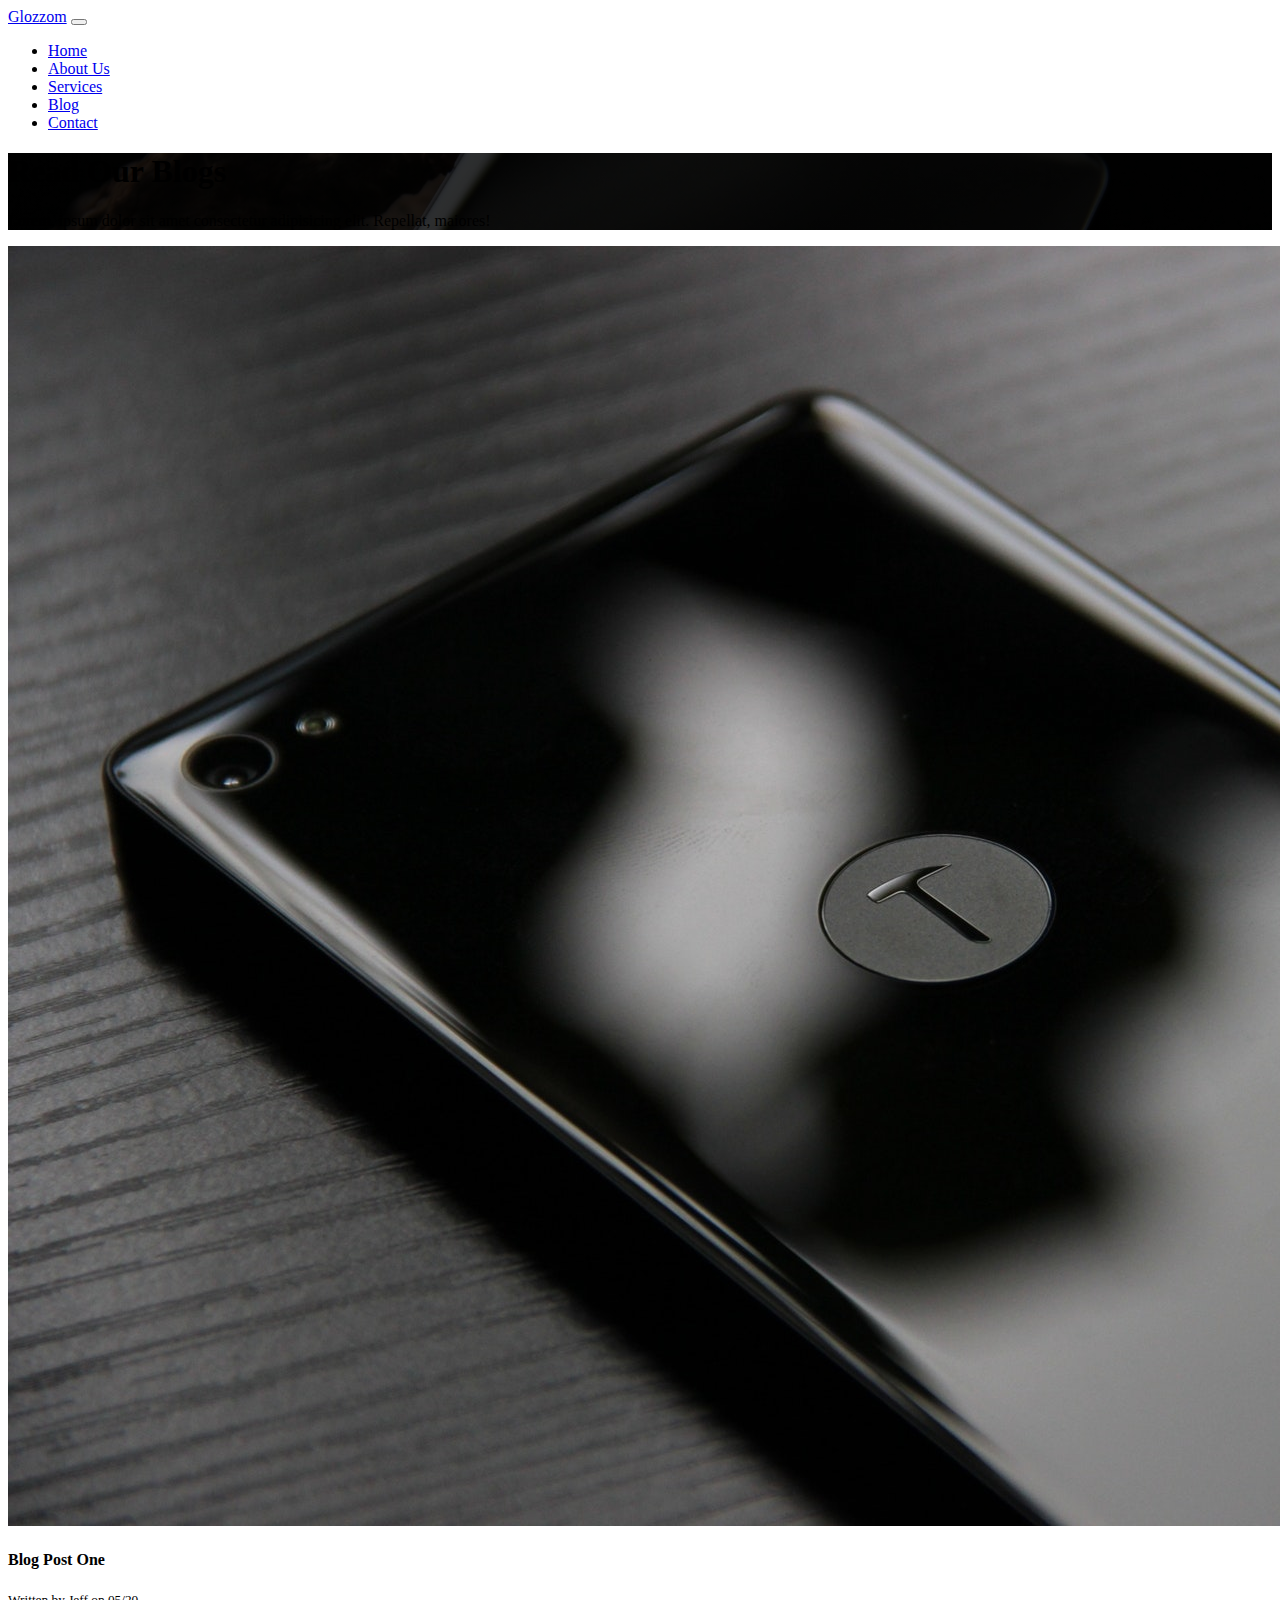
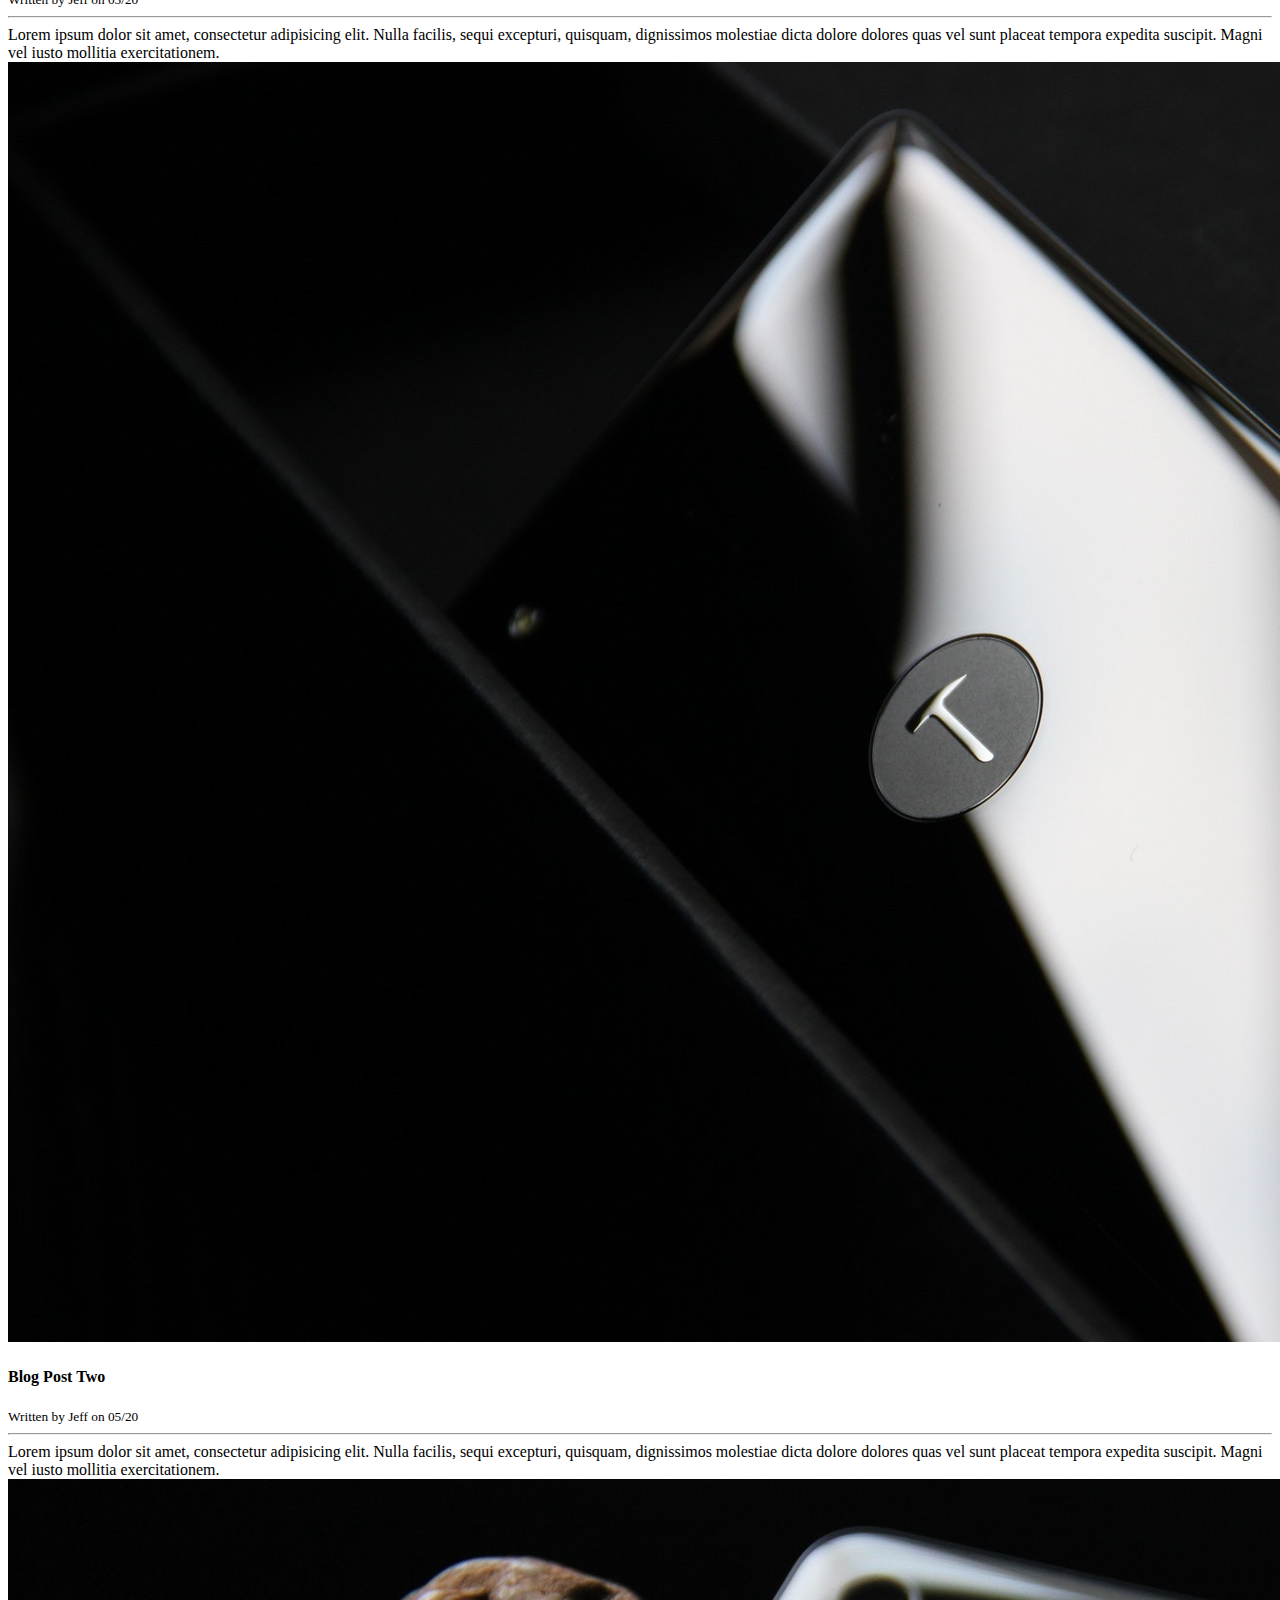
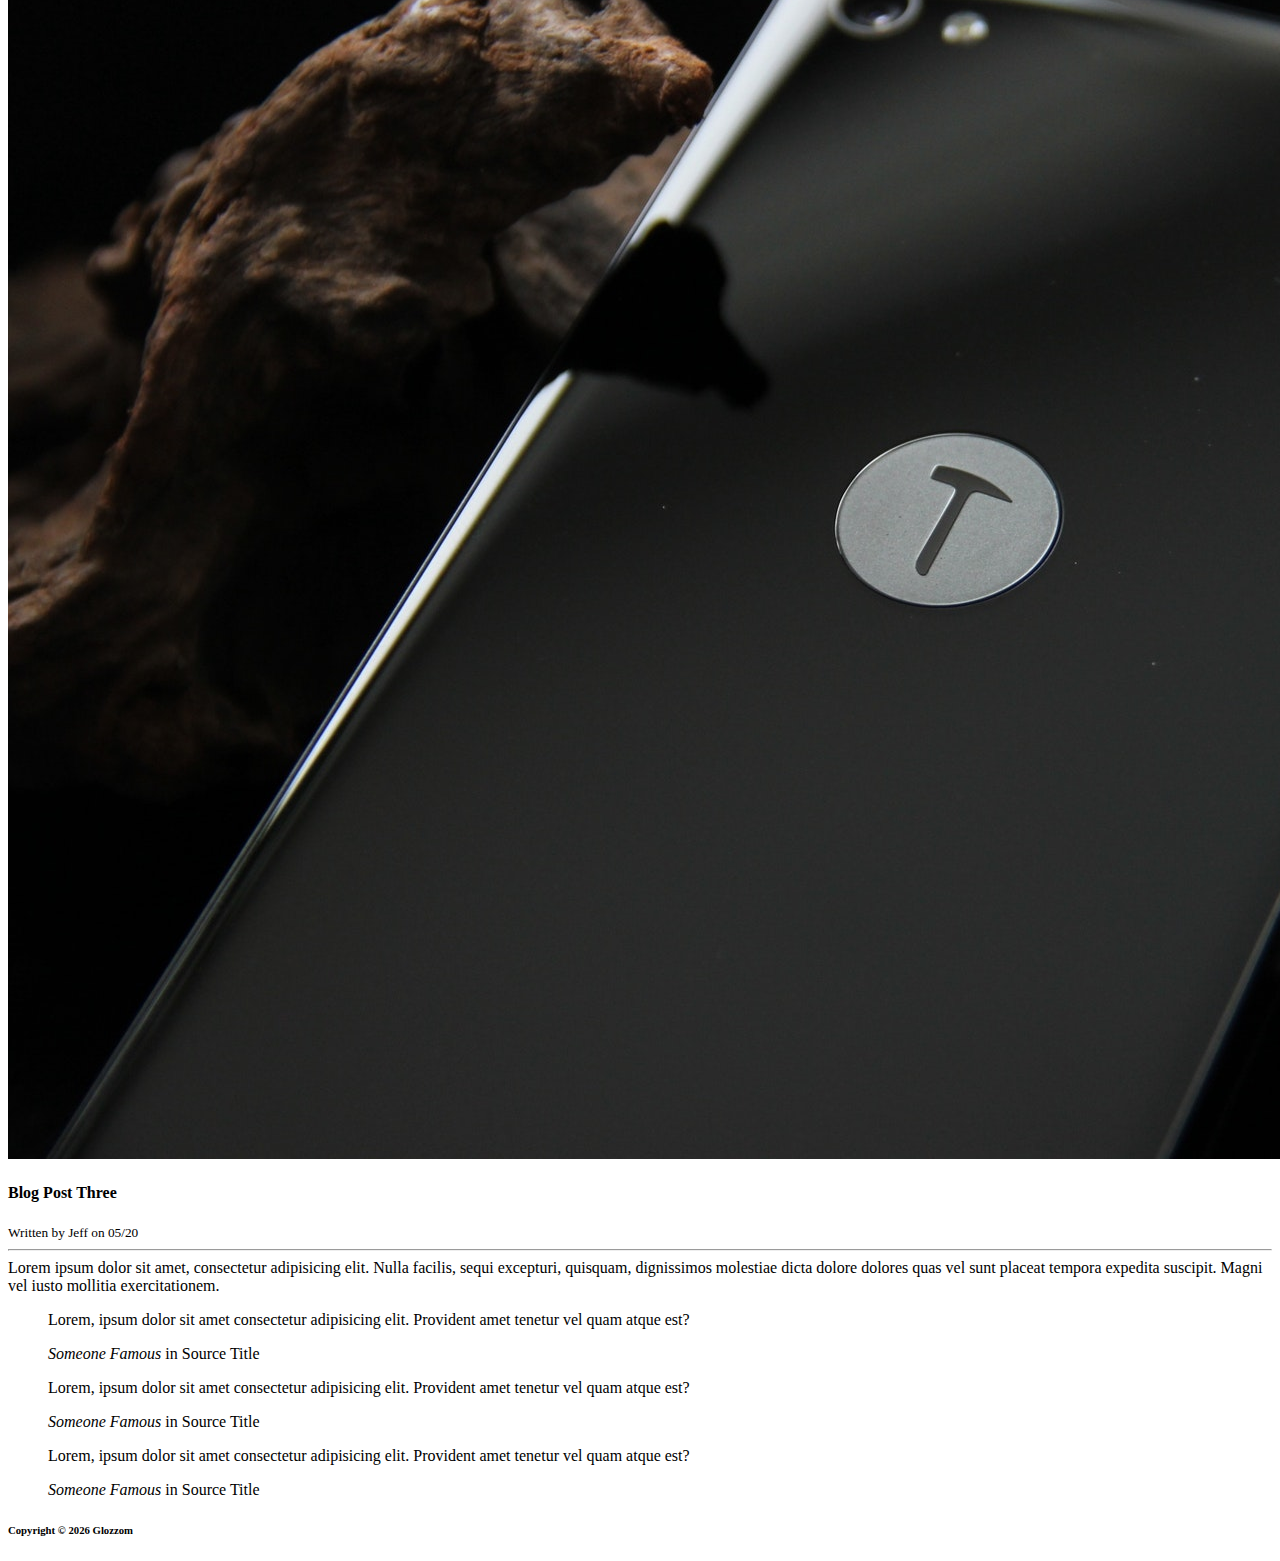
<file: blog.html>
<!DOCTYPE html>
<html lang="en">

<head>
    <meta charset="UTF-8" />
    <meta name="viewport" content="width=device-width, initial-scale=1.0" />
    <meta http-equiv="X-UA-Compatible" content="ie=edge" />
    <link rel="stylesheet" href="https://use.fontawesome.com/releases/v5.0.13/css/all.css" integrity="sha384-DNOHZ68U8hZfKXOrtjWvjxusGo9WQnrNx2sqG0tfsghAvtVlRW3tvkXWZh58N9jp" crossorigin="anonymous" />
    <link rel="stylesheet" href="https://stackpath.bootstrapcdn.com/bootstrap/4.1.1/css/bootstrap.min.css" integrity="sha384-WskhaSGFgHYWDcbwN70/dfYBj47jz9qbsMId/iRN3ewGhXQFZCSftd1LZCfmhktB" crossorigin="anonymous" />
    <link rel="stylesheet" href="css/style.css" />
    <title>Glozzom</title>
</head>

<body class="services">
    <!-- NAVBAR -->
    <nav class="navbar navbar-expand-sm navbar-dark bg-dark py-3">
        <div class="container">
            <a class="navbar-brand" href="index.html">Glozzom</a>
            <button class="navbar-toggler" data-toggle="collapse" data-target="#navbarNav">
                <span class="navbar-toggler-icon"></span>
            </button>
            <div class="collapse navbar-collapse" id="navbarNav">
                <ul class="navbar-nav ml-auto">
                    <li class="nav-item ">
                        <a class="nav-link" href="index.html">Home</a>
                    </li>
                    <li class="nav-item ">
                        <a class="nav-link" href="about.html">About Us</a>
                    </li>
                    <li class="nav-item ">
                        <a class="nav-link" href="services.html">Services</a>
                    </li>
                    <li class="nav-item active ">
                        <a class="nav-link" href="blog.html">Blog</a>
                    </li>
                    <li class="nav-item">
                        <a class="nav-link" href="contact.html">Contact</a>
                    </li>
                </ul>
            </div>
        </div>
    </nav>
    <main>
        <section id="header" class="py-5">
            <div class="container">
                <div class="row justify-content-center">
                    <div class="col-md-6 text-center text-white">
                        <h1>Read Our Blogs</h1>
                        <p>Lorem, ipsum dolor sit amet consectetur adipisicing elit. Repellat, maiores!</p>
                    </div>
                </div>
            </div>
        </section>
        <section id="cards " class="py-5 px-3 px-md-5">
            <div class="container">
                <div class="row">
                    <div class="col-md-4">
                        <div class="card mb-4 mb-md-0">
                            <img src="img/image2.jpg" alt="" class="card-img-top">
                            <div class="card-body">
                                <div class="card-title">
                                    <h4> Blog Post One</h4>
                                </div>
                                <div class="card-subtitle">
                                    <small>Written by Jeff on 05/20</small>
                                </div>
                                <hr>
                                <div class="card-text">
                                    Lorem ipsum dolor sit amet, consectetur adipisicing elit. Nulla facilis, sequi excepturi, quisquam, dignissimos molestiae dicta dolore dolores quas vel sunt placeat tempora expedita suscipit. Magni vel iusto mollitia exercitationem.
                                </div>
                            </div>
                        </div>
                    </div>
                    <div class="col-md-4">
                        <div class="card mb-4 mb-md-0">
                            <img src="img/image3.jpg" alt="" class="card-img-top">
                            <div class="card-body">
                                <div class="card-title">
                                    <h4> Blog Post Two</h4>
                                </div>
                                <div class="card-subtitle">
                                    <small>Written by Jeff on 05/20</small>
                                </div>
                                <hr>
                                <div class="card-text">
                                    Lorem ipsum dolor sit amet, consectetur adipisicing elit. Nulla facilis, sequi excepturi, quisquam, dignissimos molestiae dicta dolore dolores quas vel sunt placeat tempora expedita suscipit. Magni vel iusto mollitia exercitationem.
                                </div>
                            </div>
                        </div>
                    </div>
                    <div class="col-md-4">
                        <div class="card mb-4 mb-md-0">
                            <img src="img/image1.jpg" alt="" class="card-img-top">
                            <div class="card-body">
                                <div class="card-title">
                                    <h4> Blog Post Three</h4>
                                </div>
                                <div class="card-subtitle">
                                    <small>Written by Jeff on 05/20</small>
                                </div>
                                <hr>
                                <div class="card-text">
                                    Lorem ipsum dolor sit amet, consectetur adipisicing elit. Nulla facilis, sequi excepturi, quisquam, dignissimos molestiae dicta dolore dolores quas vel sunt placeat tempora expedita suscipit. Magni vel iusto mollitia exercitationem.
                                </div>
                            </div>
                        </div>
                    </div>
                </div>
                <div class="row mt-4">
                    <div class="col-md-4">
                        <div class="card mb-4 mb-md-0">
                            <div class="card-body">
                                <blockquote class="card-text">
                                    <p>Lorem, ipsum dolor sit amet consectetur adipisicing elit. Provident amet tenetur vel quam atque est?</p>
                                    <footer class="blockquote-footer">
                                        <cite>Someone Famous</cite> in Source Title
                                    </footer>
                                </blockquote>
                            </div>
                        </div>
                    </div>
                    <div class="col-md-4">
                        <div class="card mb-4 mb-md-0 bg-danger text-white">
                            <div class="card-body">
                                <blockquote class="card-text">
                                    <p>Lorem, ipsum dolor sit amet consectetur adipisicing elit. Provident amet tenetur vel quam atque est?</p>
                                    <footer class="blockquote-footer text-white">
                                        <cite>Someone Famous</cite> in Source Title
                                    </footer>
                                </blockquote>
                            </div>
                        </div>
                    </div>
                    <div class="col-md-4">
                        <div class="card mb-4 mb-md-0">
                            <div class="card-body">
                                <blockquote class="card-text">
                                    <p>Lorem, ipsum dolor sit amet consectetur adipisicing elit. Provident amet tenetur vel quam atque est?</p>
                                    <footer class="blockquote-footer">
                                        <cite>Someone Famous</cite> in Source Title
                                    </footer>
                                </blockquote>
                            </div>
                        </div>
                    </div>
                </div>
            </div>
        </section>
    </main>
    <footer id="main-footer" class="text-center py-4 bg-light">
        <div class="container">
            <h6>Copyright &copy; <span id="year"></span> Glozzom</h6>
        </div>
    </footer>

    <script src="http://code.jquery.com/jquery-3.3.1.min.js" integrity="sha256-FgpCb/KJQlLNfOu91ta32o/NMZxltwRo8QtmkMRdAu8=" crossorigin="anonymous"></script>
    <script src="https://cdnjs.cloudflare.com/ajax/libs/popper.js/1.14.3/umd/popper.min.js" integrity="sha384-ZMP7rVo3mIykV+2+9J3UJ46jBk0WLaUAdn689aCwoqbBJiSnjAK/l8WvCWPIPm49" crossorigin="anonymous">
    </script>
    <script src="https://stackpath.bootstrapcdn.com/bootstrap/4.1.1/js/bootstrap.min.js" integrity="sha384-smHYKdLADwkXOn1EmN1qk/HfnUcbVRZyYmZ4qpPea6sjB/pTJ0euyQp0Mk8ck+5T" crossorigin="anonymous">
    </script>
    <script>
        // Get the current year for the copyright
        $("#year").text(new Date().getFullYear());
    </script>
</body>

</html>
</file>
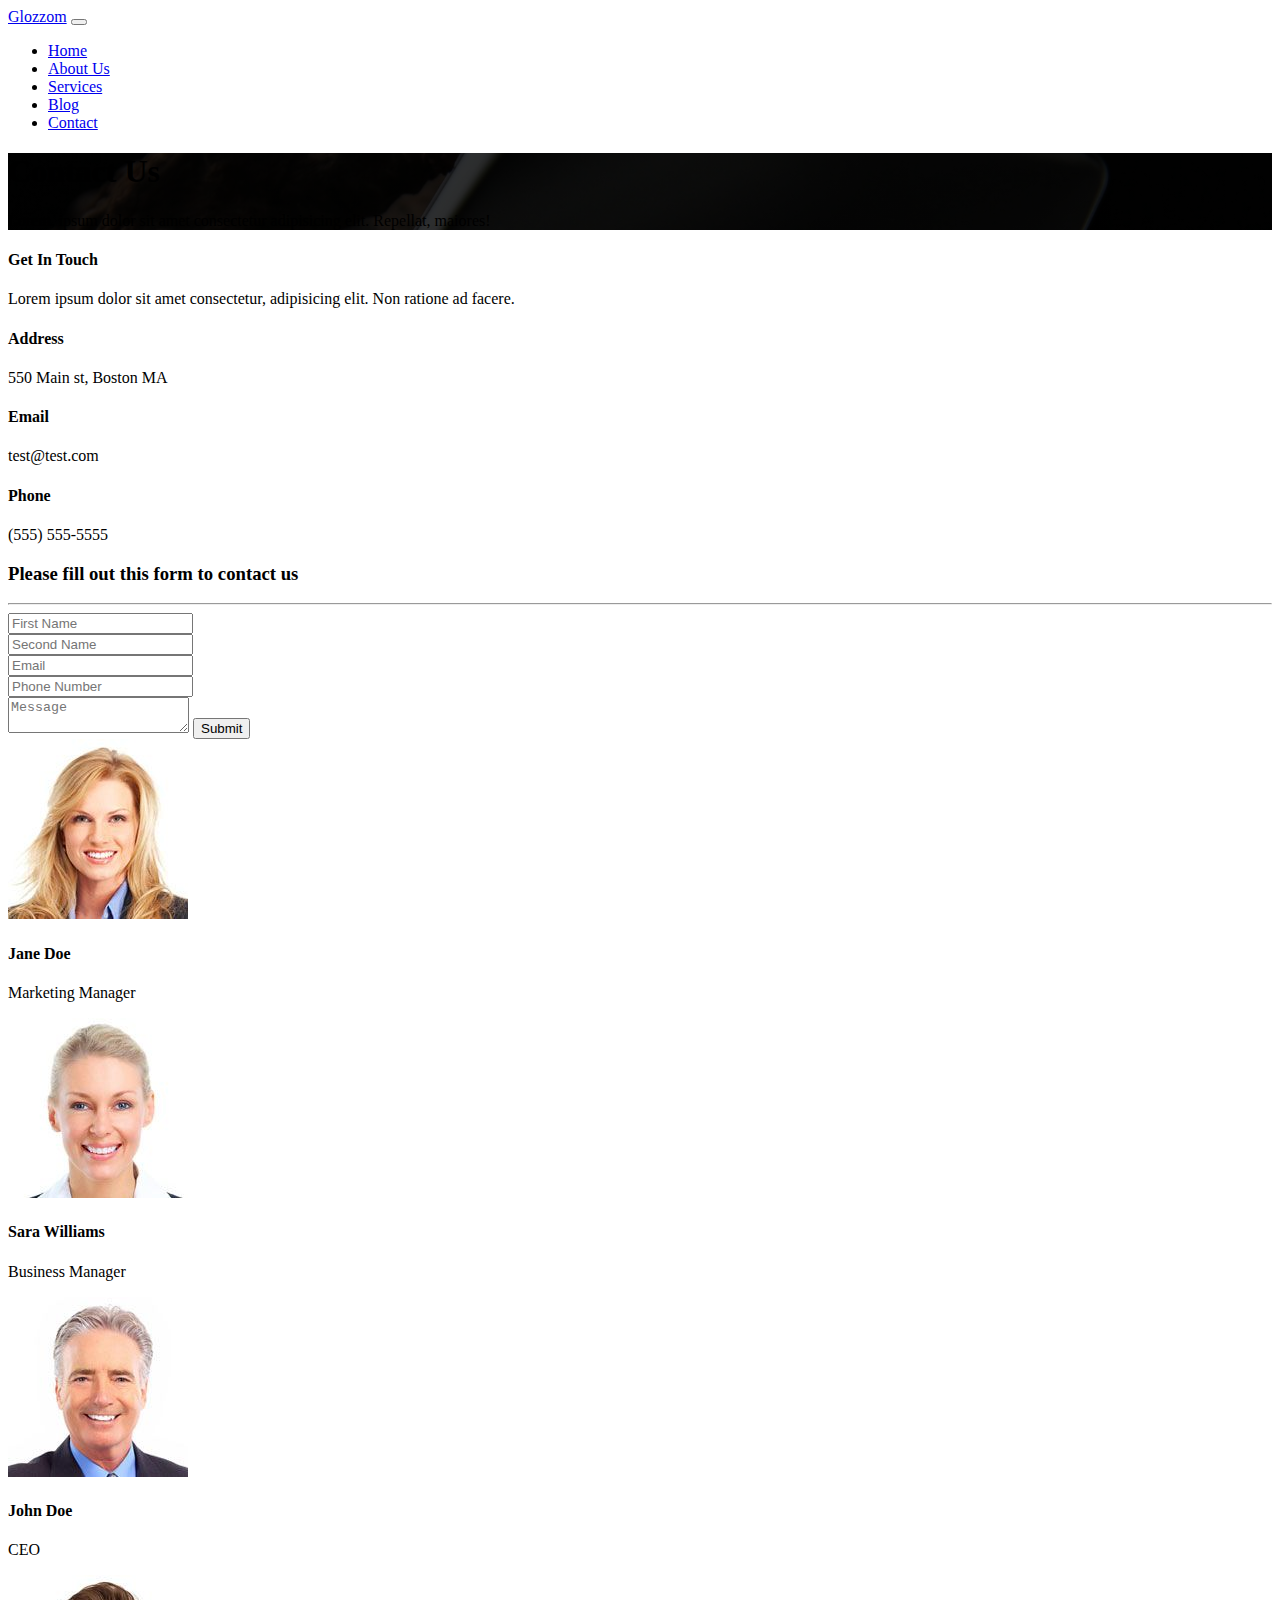
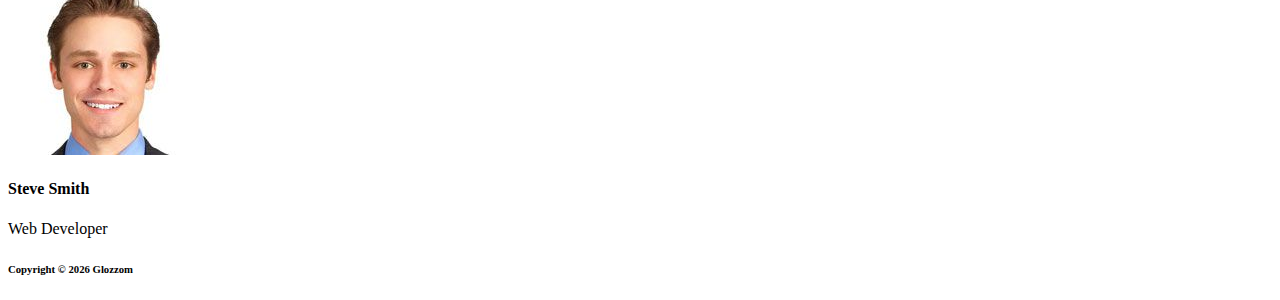
<file: contact.html>
<!DOCTYPE html>
<html lang="en">

<head>
    <meta charset="UTF-8" />
    <meta name="viewport" content="width=device-width, initial-scale=1.0" />
    <meta http-equiv="X-UA-Compatible" content="ie=edge" />
    <link rel="stylesheet" href="https://use.fontawesome.com/releases/v5.0.13/css/all.css" integrity="sha384-DNOHZ68U8hZfKXOrtjWvjxusGo9WQnrNx2sqG0tfsghAvtVlRW3tvkXWZh58N9jp" crossorigin="anonymous" />
    <link rel="stylesheet" href="https://stackpath.bootstrapcdn.com/bootstrap/4.1.1/css/bootstrap.min.css" integrity="sha384-WskhaSGFgHYWDcbwN70/dfYBj47jz9qbsMId/iRN3ewGhXQFZCSftd1LZCfmhktB" crossorigin="anonymous" />
    <link rel="stylesheet" href="css/style.css" />
    <title>Glozzom</title>
</head>

<body class="services">
    <!-- NAVBAR -->
    <nav class="navbar navbar-expand-sm navbar-dark bg-dark py-3">
        <div class="container">
            <a class="navbar-brand" href="index.html">Glozzom</a>
            <button class="navbar-toggler" data-toggle="collapse" data-target="#navbarNav">
                <span class="navbar-toggler-icon"></span>
            </button>
            <div class="collapse navbar-collapse" id="navbarNav">
                <ul class="navbar-nav ml-auto">
                    <li class="nav-item ">
                        <a class="nav-link" href="index.html">Home</a>
                    </li>
                    <li class="nav-item ">
                        <a class="nav-link" href="about.html">About Us</a>
                    </li>
                    <li class="nav-item ">
                        <a class="nav-link" href="services.html">Services</a>
                    </li>
                    <li class="nav-item  ">
                        <a class="nav-link" href="blog.html">Blog</a>
                    </li>
                    <li class="nav-item active">
                        <a class="nav-link" href="contact.html">Contact</a>
                    </li>
                </ul>
            </div>
        </div>
    </nav>
    <main>
        <section id="header" class="py-5">
            <div class="container">
                <div class="row justify-content-center">
                    <div class="col-md-6 text-center text-white">
                        <h1>Contact Us</h1>
                        <p>Lorem, ipsum dolor sit amet consectetur adipisicing elit. Repellat, maiores!</p>
                    </div>
                </div>
            </div>
        </section>
        <section id="contact " class=" py-5 px-3 px-sm-5 bg-white ">
            <div class="container">
                <div class="row">
                    <div class="col-md-4 mb-4 ">
                        <div class="card">
                            <div class="card-body">
                                <h4>Get In Touch</h4>
                                <p>Lorem ipsum dolor sit amet consectetur, adipisicing elit. Non ratione ad facere.</p>
                                <h4>Address</h4>
                                <p>550 Main st, Boston MA</p>
                                <h4>Email</h4>
                                <p>test@test.com</p>
                                <h4>Phone </h4>
                                <p>(555) 555-5555</p>
                            </div>
                        </div>
                    </div>
                    <div class="col-md-8 ">
                        <div class="card">
                            <div class="card-body p-4">
                                <h3 class="text-center">Please fill out this form to contact us</h3>
                                <hr>
                                <div class="row mb-3">
                                    <div class="col-sm-6 mb-3 mb-sm-0">
                                        <input type="text" name="" id="" class="form-control" placeholder="First Name">
                                    </div>
                                    <div class="col-sm-6">
                                        <input type="text" name="" id="" class="form-control" placeholder="Second Name">
                                    </div>
                                </div>
                                <div class="row mb-3">
                                    <div class="col-sm-6 mb-3 mb-sm-0">
                                        <input type="email" name="" id="" class="form-control" placeholder="Email">
                                    </div>
                                    <div class="col-sm-6">
                                        <input type="text" name="" id="" class="form-control" placeholder="Phone Number">
                                    </div>
                                </div>
                                <textarea name="" id="" class="w-100 border mb-3" placeholder="Message"></textarea>
                                <button type="submit" class="btn btn-outline-success btn-block">
                                    Submit
                                </button>
                            </div>
                        </div>
                    </div>
                </div>
            </div>
        </section>
        <section id="stuff " class="py-5 px-3 px-md-5 bg-dark text-white text-center">
            <div class="container">
                <div class="row">
                    <div class="col-md-3">
                        <img src="img/person1.jpg" alt="" class="img-fluid rounded-circle mb-3">
                        <h4>Jane Doe</h4>
                        <p class="mb-5 mb-md-0"> Marketing Manager</p>
                    </div>
                    <div class="col-md-3">
                        <img src="img/person2.jpg" alt="" class="img-fluid rounded-circle mb-3">
                        <h4>Sara Williams</h4>
                        <p class="mb-5 mb-md-0">Business Manager</p>
                    </div>
                    <div class="col-md-3">
                        <img src="img/person3.jpg" alt="" class="img-fluid rounded-circle mb-3">
                        <h4>John Doe</h4>
                        <p class="mb-5 mb-md-0"> CEO </p>
                    </div>
                    <div class="col-md-3">
                        <img src="img/person4.jpg" alt="" class="img-fluid rounded-circle mb-3">
                        <h4>Steve Smith</h4>
                        <p class="mb-5 mb-md-0"> Web Developer</p>
                    </div>
                </div>
            </div>
        </section>
    </main>
    <footer id="main-footer" class="text-center py-4 bg-light">
        <div class="container">
            <h6>Copyright &copy; <span id="year"></span> Glozzom</h6>
        </div>
    </footer>

    <script src="http://code.jquery.com/jquery-3.3.1.min.js" integrity="sha256-FgpCb/KJQlLNfOu91ta32o/NMZxltwRo8QtmkMRdAu8=" crossorigin="anonymous"></script>
    <script src="https://cdnjs.cloudflare.com/ajax/libs/popper.js/1.14.3/umd/popper.min.js" integrity="sha384-ZMP7rVo3mIykV+2+9J3UJ46jBk0WLaUAdn689aCwoqbBJiSnjAK/l8WvCWPIPm49" crossorigin="anonymous">
    </script>
    <script src="https://stackpath.bootstrapcdn.com/bootstrap/4.1.1/js/bootstrap.min.js" integrity="sha384-smHYKdLADwkXOn1EmN1qk/HfnUcbVRZyYmZ4qpPea6sjB/pTJ0euyQp0Mk8ck+5T" crossorigin="anonymous">
    </script>
    <script>
        // Get the current year for the copyright
        $("#year").text(new Date().getFullYear());
    </script>
</body>

</html>
</file>
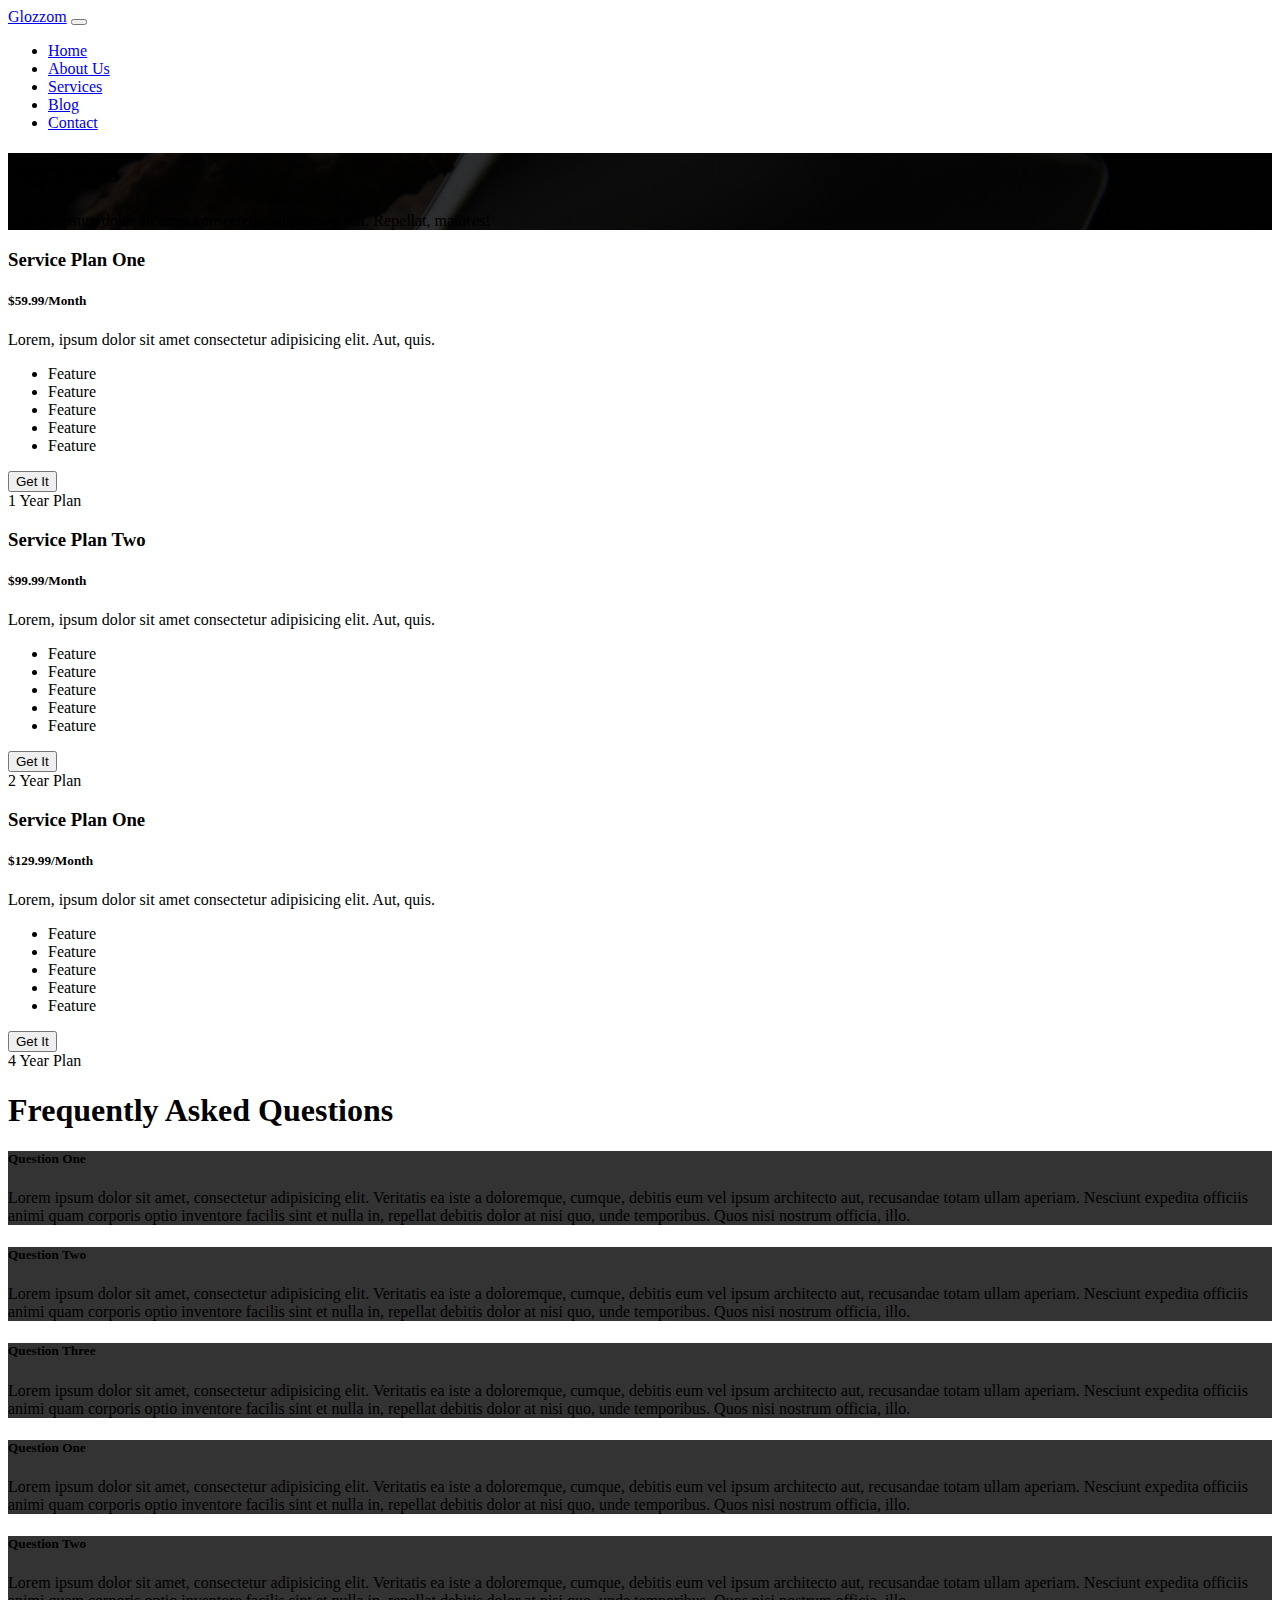
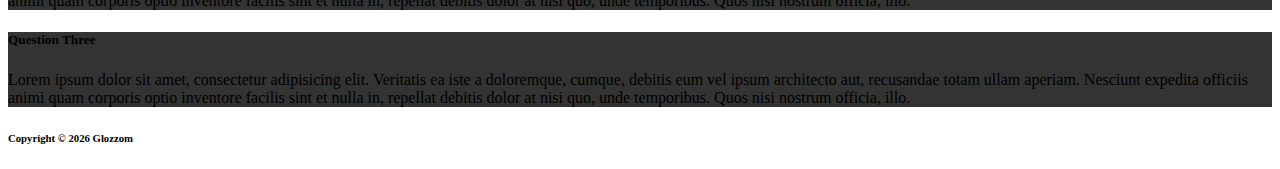
<file: services.html>
<!DOCTYPE html>
<html lang="en">

<head>
    <meta charset="UTF-8" />
    <meta name="viewport" content="width=device-width, initial-scale=1.0" />
    <meta http-equiv="X-UA-Compatible" content="ie=edge" />
    <link rel="stylesheet" href="https://use.fontawesome.com/releases/v5.0.13/css/all.css" integrity="sha384-DNOHZ68U8hZfKXOrtjWvjxusGo9WQnrNx2sqG0tfsghAvtVlRW3tvkXWZh58N9jp" crossorigin="anonymous" />
    <link rel="stylesheet" href="https://stackpath.bootstrapcdn.com/bootstrap/4.1.1/css/bootstrap.min.css" integrity="sha384-WskhaSGFgHYWDcbwN70/dfYBj47jz9qbsMId/iRN3ewGhXQFZCSftd1LZCfmhktB" crossorigin="anonymous" />
    <link rel="stylesheet" href="css/style.css" />
    <title>Glozzom</title>
</head>

<body class="services">
    <!-- NAVBAR -->
    <nav class="navbar navbar-expand-sm navbar-dark bg-dark py-3">
        <div class="container">
            <a class="navbar-brand" href="index.html">Glozzom</a>
            <button class="navbar-toggler" data-toggle="collapse" data-target="#navbarNav">
                <span class="navbar-toggler-icon"></span>
            </button>
            <div class="collapse navbar-collapse" id="navbarNav">
                <ul class="navbar-nav ml-auto">
                    <li class="nav-item ">
                        <a class="nav-link" href="index.html">Home</a>
                    </li>
                    <li class="nav-item ">
                        <a class="nav-link" href="about.html">About Us</a>
                    </li>
                    <li class="nav-item active">
                        <a class="nav-link" href="services.html">Services</a>
                    </li>
                    <li class="nav-item">
                        <a class="nav-link" href="blog.html">Blog</a>
                    </li>
                    <li class="nav-item">
                        <a class="nav-link" href="contact.html">Contact</a>
                    </li>
                </ul>
            </div>
        </div>
    </nav>
    <main>
        <section id="header" class="py-5">
            <div class="container">
                <div class="row justify-content-center">
                    <div class="col-md-6 text-center text-white">
                        <h1>Services</h1>
                        <p>Lorem, ipsum dolor sit amet consectetur adipisicing elit. Repellat, maiores!</p>
                    </div>
                </div>
            </div>
        </section>
        <section id="services" class="py-5 px-3 px-md-5">
            <div class="container">
                <div class="row">
                    <div class="col-md-4">
                        <div class="card text-center mb-4 mb-md-0">
                            <div class="card-header bg-dark text-white">
                                <h3> Service Plan One</h3>
                            </div>
                            <div class="card-body">
                                <div class="card-title">
                                    <h5> $59.99/Month</h5>
                                </div>
                                <div class="card-text mb-3">
                                    Lorem, ipsum dolor sit amet consectetur adipisicing elit. Aut, quis.
                                </div>
                                <ul class="list-unstyled">
                                    <li class="p-2 border"><i class="fas fa-check"></i> Feature</li>
                                    <li class="p-2 border"><i class="fas fa-check"></i> Feature</li>
                                    <li class="p-2 border"><i class="fas fa-check"></i> Feature</li>
                                    <li class="p-2 border"><i class="fas fa-check"></i> Feature</li>
                                    <li class="p-2 border"><i class="fas fa-check"></i> Feature</li>
                                </ul>
                                <button class="btn btn-success btn-block">
                                    Get It
                                </button>
                            </div>
                            <div class="card-footer">
                                1 Year Plan
                            </div>
                        </div>
                    </div>
                    <div class="col-md-4">
                        <div class="card text-center mb-4 mb-md-0">
                            <div class="card-header bg-dark text-white">
                                <h3> Service Plan Two</h3>
                            </div>
                            <div class="card-body">
                                <div class="card-title">
                                    <h5> $99.99/Month</h5>
                                </div>
                                <div class="card-text mb-3">
                                    Lorem, ipsum dolor sit amet consectetur adipisicing elit. Aut, quis.
                                </div>
                                <ul class="list-unstyled">
                                    <li class="p-2 border"><i class="fas fa-check"></i> Feature</li>
                                    <li class="p-2 border"><i class="fas fa-check"></i> Feature</li>
                                    <li class="p-2 border"><i class="fas fa-check"></i> Feature</li>
                                    <li class="p-2 border"><i class="fas fa-check"></i> Feature</li>
                                    <li class="p-2 border"><i class="fas fa-check"></i> Feature</li>
                                </ul>
                                <button class="btn btn-success btn-block">
                                    Get It
                                </button>
                            </div>
                            <div class="card-footer">
                                2 Year Plan
                            </div>
                        </div>
                    </div>
                    <div class="col-md-4">
                        <div class="card text-center">
                            <div class="card-header bg-dark text-white">
                                <h3> Service Plan One</h3>
                            </div>
                            <div class="card-body">
                                <div class="card-title">
                                    <h5> $129.99/Month</h5>
                                </div>
                                <div class="card-text mb-3">
                                    Lorem, ipsum dolor sit amet consectetur adipisicing elit. Aut, quis.
                                </div>
                                <ul class="list-unstyled">
                                    <li class="p-2 border"><i class="fas fa-check"></i> Feature</li>
                                    <li class="p-2 border"><i class="fas fa-check"></i> Feature</li>
                                    <li class="p-2 border"><i class="fas fa-check"></i> Feature</li>
                                    <li class="p-2 border"><i class="fas fa-check"></i> Feature</li>
                                    <li class="p-2 border"><i class="fas fa-check"></i> Feature</li>
                                </ul>
                                <button class="btn btn-success btn-block">
                                    Get It
                                </button>
                            </div>
                            <div class="card-footer">
                                4 Year Plan
                            </div>
                        </div>
                    </div>
                </div>
            </div>
        </section>
        <section id="faq" class="faq py-5 px-3 px-md-5 bg-dark  text-white">
            <div class="container">
                <div class="row">
                    <div class="col-md-6 m-auto">
                        <h1>Frequently Asked Questions</h1>
                    </div>
                </div>
                <div class="row border-top pt-2">
                    <div class="col-md-6">
                        <div id="accordion" class="mt-4">
                            <div class="card">
                                <div class="card-header py-1">
                                    <h5 href="#collapse1" data-parent="#accordion" data-toggle="collapse">
                                        Question One
                                    </h5>
                                </div>
                                <div id="collapse1" class="collapse">
                                    <div class="card-body">
                                        Lorem ipsum dolor sit amet, consectetur adipisicing elit. Veritatis ea iste a doloremque, cumque, debitis eum vel ipsum architecto aut, recusandae totam ullam aperiam. Nesciunt expedita officiis animi quam corporis optio inventore facilis sint et nulla
                                        in, repellat debitis dolor at nisi quo, unde temporibus. Quos nisi nostrum officia, illo.
                                    </div>
                                </div>
                            </div>

                            <div class="card">
                                <div class="card-header py-1">
                                    <h5 href="#collapse2" data-parent="#accordion" data-toggle="collapse">
                                        Question Two
                                    </h5>
                                </div>
                                <div id="collapse2" class="collapse">
                                    <div class="card-body">
                                        Lorem ipsum dolor sit amet, consectetur adipisicing elit. Veritatis ea iste a doloremque, cumque, debitis eum vel ipsum architecto aut, recusandae totam ullam aperiam. Nesciunt expedita officiis animi quam corporis optio inventore facilis sint et nulla
                                        in, repellat debitis dolor at nisi quo, unde temporibus. Quos nisi nostrum officia, illo.
                                    </div>
                                </div>
                            </div>

                            <div class="card">
                                <div class="card-header py-1">
                                    <h5 href="#collapse3" data-parent="#accordion" data-toggle="collapse">
                                        Question Three
                                    </h5>
                                </div>
                                <div id="collapse3" class="collapse">
                                    <div class="card-body">
                                        Lorem ipsum dolor sit amet, consectetur adipisicing elit. Veritatis ea iste a doloremque, cumque, debitis eum vel ipsum architecto aut, recusandae totam ullam aperiam. Nesciunt expedita officiis animi quam corporis optio inventore facilis sint et nulla
                                        in, repellat debitis dolor at nisi quo, unde temporibus. Quos nisi nostrum officia, illo.
                                    </div>
                                </div>
                            </div>
                        </div>
                    </div>
                    <div class="col-md-6">
                        <div id="accordion" class="mt-md-4">
                            <div class="card">
                                <div class="card-header py-1">
                                    <h5 href="#collapse4" data-parent="#accordion" data-toggle="collapse">
                                        Question One
                                    </h5>
                                </div>
                                <div id="collapse4" class="collapse">
                                    <div class="card-body">
                                        Lorem ipsum dolor sit amet, consectetur adipisicing elit. Veritatis ea iste a doloremque, cumque, debitis eum vel ipsum architecto aut, recusandae totam ullam aperiam. Nesciunt expedita officiis animi quam corporis optio inventore facilis sint et nulla
                                        in, repellat debitis dolor at nisi quo, unde temporibus. Quos nisi nostrum officia, illo.
                                    </div>
                                </div>
                            </div>
                            <div class="card">
                                <div class="card-header py-1">
                                    <h5 href="#collapse5" data-parent="#accordion" data-toggle="collapse">
                                        Question Two
                                    </h5>
                                </div>
                                <div id="collapse5" class="collapse">
                                    <div class="card-body">
                                        Lorem ipsum dolor sit amet, consectetur adipisicing elit. Veritatis ea iste a doloremque, cumque, debitis eum vel ipsum architecto aut, recusandae totam ullam aperiam. Nesciunt expedita officiis animi quam corporis optio inventore facilis sint et nulla
                                        in, repellat debitis dolor at nisi quo, unde temporibus. Quos nisi nostrum officia, illo.
                                    </div>
                                </div>
                            </div>
                            <div class="card">
                                <div class="card-header py-1">
                                    <h5 href="#collapse6" data-parent="#accordion" data-toggle="collapse">
                                        Question Three
                                    </h5>
                                </div>
                                <div id="collapse6" class="collapse">
                                    <div class="card-body">
                                        Lorem ipsum dolor sit amet, consectetur adipisicing elit. Veritatis ea iste a doloremque, cumque, debitis eum vel ipsum architecto aut, recusandae totam ullam aperiam. Nesciunt expedita officiis animi quam corporis optio inventore facilis sint et nulla
                                        in, repellat debitis dolor at nisi quo, unde temporibus. Quos nisi nostrum officia, illo.
                                    </div>
                                </div>
                            </div>
                        </div>
                    </div>
                </div>
            </div>
        </section>
    </main>
    <footer id="main-footer" class="text-center py-4 bg-light">
        <div class="container">
            <h6>Copyright &copy; <span id="year"></span> Glozzom</h6>
        </div>
    </footer>

    <script src="http://code.jquery.com/jquery-3.3.1.min.js" integrity="sha256-FgpCb/KJQlLNfOu91ta32o/NMZxltwRo8QtmkMRdAu8=" crossorigin="anonymous"></script>
    <script src="https://cdnjs.cloudflare.com/ajax/libs/popper.js/1.14.3/umd/popper.min.js" integrity="sha384-ZMP7rVo3mIykV+2+9J3UJ46jBk0WLaUAdn689aCwoqbBJiSnjAK/l8WvCWPIPm49" crossorigin="anonymous">
    </script>
    <script src="https://stackpath.bootstrapcdn.com/bootstrap/4.1.1/js/bootstrap.min.js" integrity="sha384-smHYKdLADwkXOn1EmN1qk/HfnUcbVRZyYmZ4qpPea6sjB/pTJ0euyQp0Mk8ck+5T" crossorigin="anonymous">
    </script>
    <script>
        // Get the current year for the copyright
        $("#year").text(new Date().getFullYear());
    </script>
</body>

</html>
</file>
<file: css/style.css>
/*HOME PAGE*/

.carousel-item {
    height: 70vh;
}

.carousel-image-1 {
    background-image: linear-gradient(rgba(0, 0, 0, .8), rgba(0, 0, 0, .8)), url(../img/image1.jpg);
}

.carousel-image-2 {
    background-image: linear-gradient(rgba(0, 0, 0, .8), rgba(0, 0, 0, .8)), url(../img/image2.jpg);
}

.carousel-image-3 {
    background-image: linear-gradient(rgba(0, 0, 0, .8), rgba(0, 0, 0, .8)), url(../img/image3.jpg);
}

.carousel-image-1,
.carousel-image-2,
.carousel-image-3,
#video-play,
#home-heading {
    background-position: center;
    background-repeat: no-repeat;
    background-size: cover;
    background-attachment: fixed;
}

#home-heading {
    background-image: linear-gradient(rgba(0, 0, 0, .8), rgba(0, 0, 0, .8)), url(../img/lights.jpg);
}

#video-play {
    background-image: linear-gradient(rgba(0, 0, 0, .8), rgba(0, 0, 0, .8)), url(../img/media.jpg);
}


/*ABOUT PAGE*/

#header {
    background-image: linear-gradient(rgba(0, 0, 0, .8), rgba(0, 0, 0, .8)), url(../img/image1.jpg);
    background-position: center;
    background-repeat: no-repeat;
    background-size: cover;
    background-attachment: fixed;
}

.about .about-img {
    margin-top: -8rem;
}

.services #accordion .card {
    background-color: #333;
}
</file>
